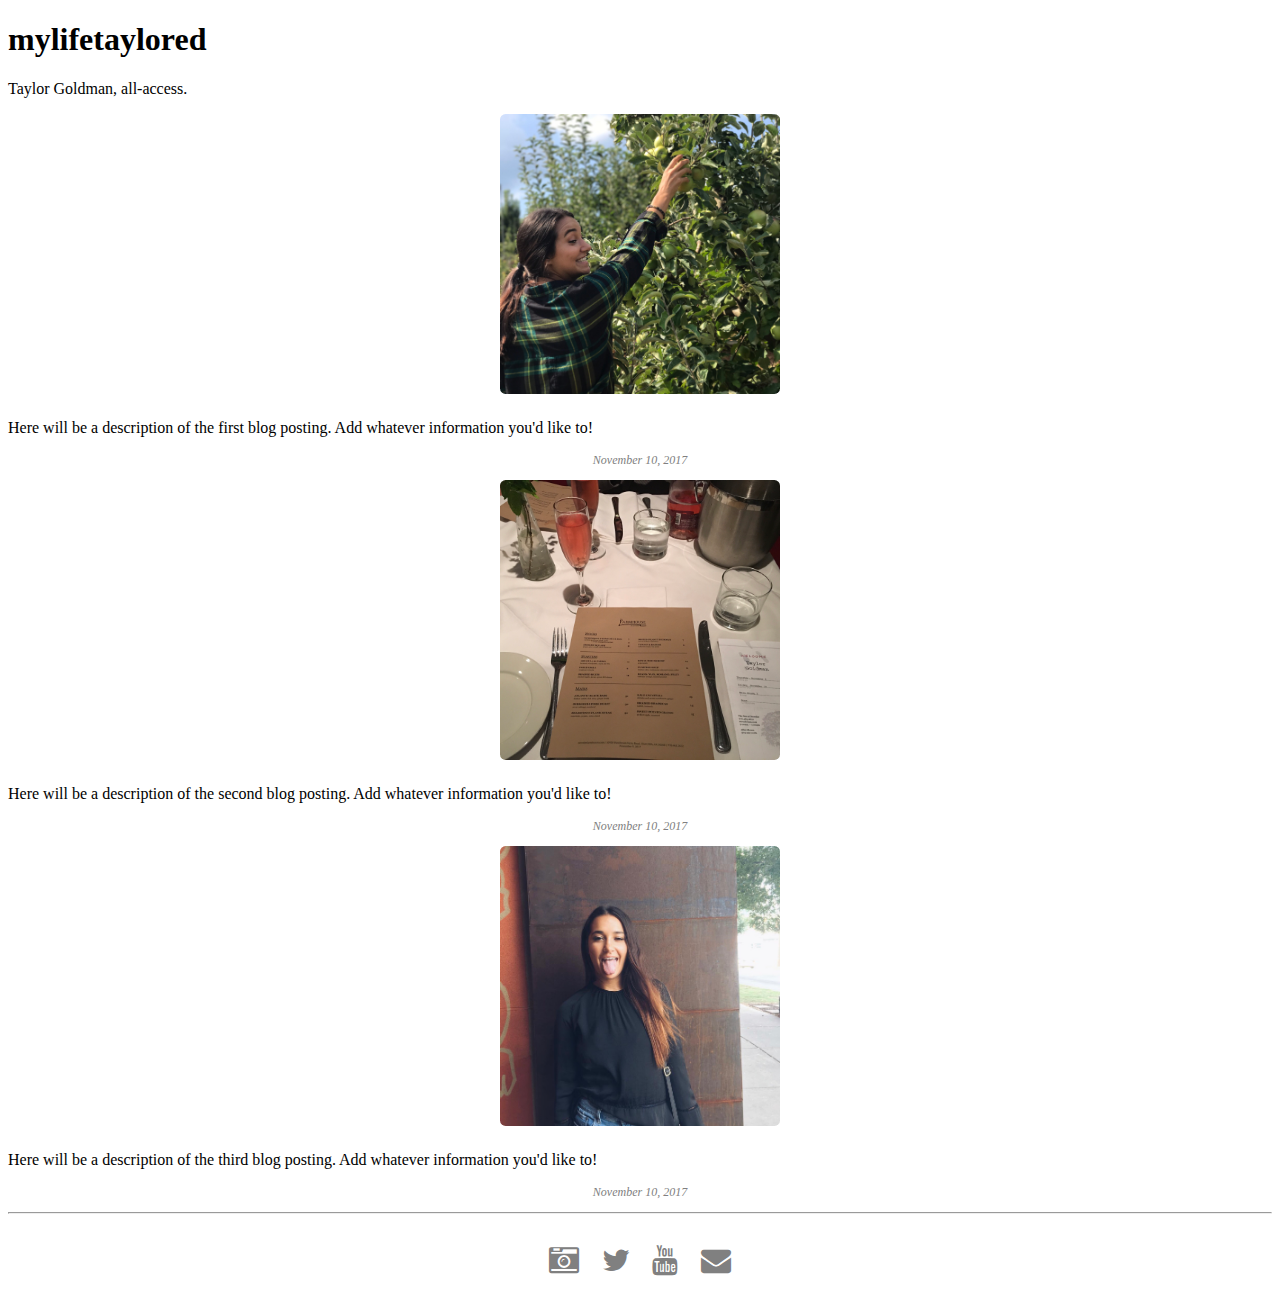
<file: index.html>
<!doctype html>
<html lang="en">
  <head>
    <title>mylifetaylored</title>
    <!-- Required meta tags -->
    <meta charset="utf-8">
    <meta name="viewport" content="width=device-width, initial-scale=1, shrink-to-fit=no">

    <!-- Bootstrap CSS -->
    <link rel="stylesheet" href="https://maxcdn.bootstrapcdn.com/bootstrap/4.0.0-beta.2/css/bootstrap.min.css" integrity="sha384-PsH8R72JQ3SOdhVi3uxftmaW6Vc51MKb0q5P2rRUpPvrszuE4W1povHYgTpBfshb" crossorigin="anonymous">
    <link rel="stylesheet" type="text/css" href="master.css">
    <link rel="stylesheet" href="https://cdnjs.cloudflare.com/ajax/libs/font-awesome/4.7.0/css/font-awesome.min.css">
  </head>
  <body>

    <!-- Start header -->
    <div class="jumbotron jumbotron-fluid">
      <div class="container">
        <h1 class="display-3">mylifetaylored</h1>
        <p class="lead">Taylor Goldman, all-access.</p>
      </div>
    </div>
    <!-- End header -->

    <!-- Start icon row -->
    <div class="container">
      <div class="row">
        <div class="col-xs col-sm" id="pic">
          <a href="#"><img src="img/1.jpg"></a> <br>
          <p class="icon_caption">Here will be a description of the first blog posting.
          Add whatever information you'd like to!</p>
          <p class="date">November 10, 2017</p>
        </div>
        <div class="col-xs col-sm" id="pic">
          <a href="#"><img src="img/4.jpg"></a> <br>
          <p class="icon_caption">Here will be a description of the second blog posting.
          Add whatever information you'd like to!</p>
          <p class="date">November 10, 2017</p>
        </div>
        <div class="col-xs col-sm" id="pic">
          <a href="#"><img src="img/3.jpg"></a> <br>
          <p class="icon_caption">Here will be a description of the third blog posting.
          Add whatever information you'd like to!</p>
          <p class="date">November 10, 2017</p>
        </div>
      </div>
    </div>
    <!-- End icon row -->

    <hr>

    <!-- Start footer -->
    <footer>
      <div class="container">
        <a href="#"><i class="fa fa-camera-retro" id="insta"></i></a>
        <a href="#"><i class="fa fa-twitter" aria-hidden="true" id="twit"></i></a>
        <a href="#"><i class="fa fa-youtube" aria-hidden="true" id="tube"></i></a>
        <a href="#"><i class="fa fa-envelope" aria-hidden="true" id="email"></i></a>
      </div>
    </footer>
    <!-- End footer -->

    <!-- Optional JavaScript -->
    <!-- jQuery first, then Popper.js, then Bootstrap JS -->
    <script src="https://code.jquery.com/jquery-3.2.1.slim.min.js" integrity="sha384-KJ3o2DKtIkvYIK3UENzmM7KCkRr/rE9/Qpg6aAZGJwFDMVNA/GpGFF93hXpG5KkN" crossorigin="anonymous"></script>
    <script src="https://cdnjs.cloudflare.com/ajax/libs/popper.js/1.12.3/umd/popper.min.js" integrity="sha384-vFJXuSJphROIrBnz7yo7oB41mKfc8JzQZiCq4NCceLEaO4IHwicKwpJf9c9IpFgh" crossorigin="anonymous"></script>
    <script src="https://maxcdn.bootstrapcdn.com/bootstrap/4.0.0-beta.2/js/bootstrap.min.js" integrity="sha384-alpBpkh1PFOepccYVYDB4do5UnbKysX5WZXm3XxPqe5iKTfUKjNkCk9SaVuEZflJ" crossorigin="anonymous"></script>
  </body>
</html>
</file>
<file: master.css>
/* .container {
  border: 1pt solid red;
} */

a:link, a:visited {
  color: gray;
}

a:hover{
  color: green;
  text-decoration: none;
}

footer {
  margin-top: 30px;
  margin-bottom: 30px;
  text-align: center;
  font-size: 30px;
}

div#nav_buttons {
  margin-bottom: 20px;
}

div#pic {
  text-align: center;
  /* border: 1pt solid red; */
}

i#insta{
  margin-right: 15px;
}

i#twit{
  margin-right: 15px;
}

i#tube{
  margin-right: 15px;
}

img {
  width: 280px;
  height: 280px;
  margin-bottom: 5px;
  border-radius: 2%;
}

.date {
  font-size: 9pt;
  font-style: italic;
  color: gray;
}

.icon_caption {
  text-align: left;
}

.logo {
  height: 80px;
  width: 450px;
}

.post_pic {
  transform: translateY(5%);
  width: 350px;
  height: 350px;
}

/* Extra small devices (portrait phones, less than 576px) */
@media (max-width: 575px) {
  .logo {
    height: 70px;
    width: 350px;
  }

  .post_pic {
    transform: none;
    margin-bottom: 20px;
  }
}

/* Small devices (landscape phones, less than 768px) */
@media (max-width: 767px) {

}

/* Medium devices (tablets, less than 992px */
@media (max-width: 991px) {

}

/* Large devices (desktops, less than 1200px) */
@media (max-width: 1199px) {

}
</file>
